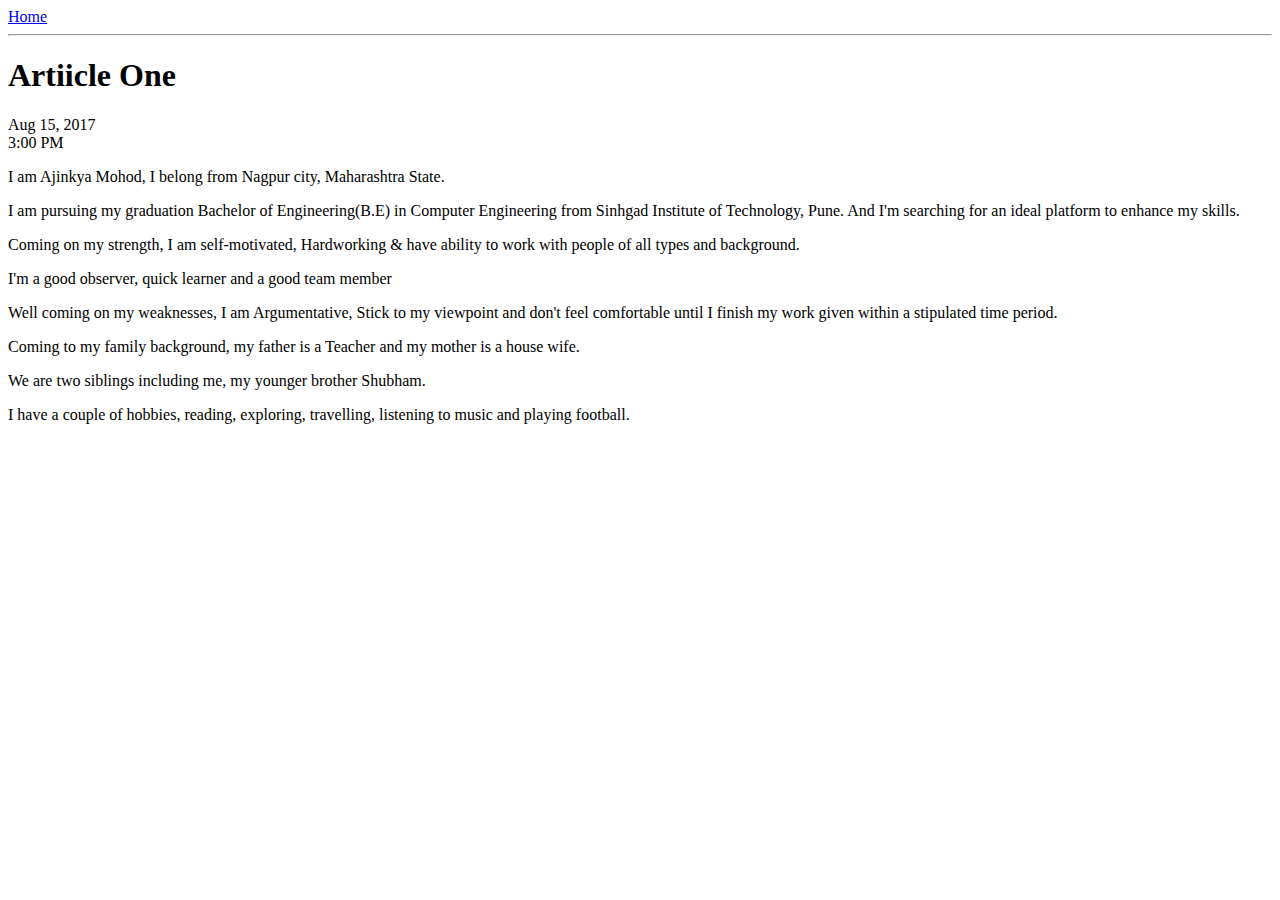
<file: ui/article-one.html>
<html>
    
<head>
    
    <title>
        Article One | Ajinkya Mohod
    </title>
</head>
<body>
    <div>
        <a href="/">Home</a>
    </div>
    <hr/>
    <h1>
        Artiicle One
    </h1>
    <div>
        Aug 15, 2017
    </div>
    <div>
        3:00 PM
    </div>
    <div>
        <p>
            I am Ajinkya Mohod, I belong from Nagpur city, Maharashtra State.
        <p>
            I am pursuing my graduation Bachelor of Engineering(B.E) in Computer Engineering from Sinhgad Institute of Technology, Pune.
            And I'm searching for an ideal platform to enhance my skills.
        </p>
        <p>
            Coming on my strength, I am self-motivated, Hardworking & have ability to work with people of all types and background.
        </p>
         <p>
            I'm a good observer, quick learner and a good team member
        </p>
        <p>
            Well coming on my weaknesses, I am Argumentative, Stick to my viewpoint and don't feel comfortable until I finish my work given within a stipulated time period.
        </p>
        <p>
            Coming to my family background, my father is a Teacher and my mother is a house wife.
        </p>        
        <p>
            We are two siblings including me, my younger brother Shubham.
        </p>
        <p>
            I have a couple of hobbies, reading, exploring, travelling, listening to music and playing football.
        </p>
    </div>
</body>
</html>
</file>
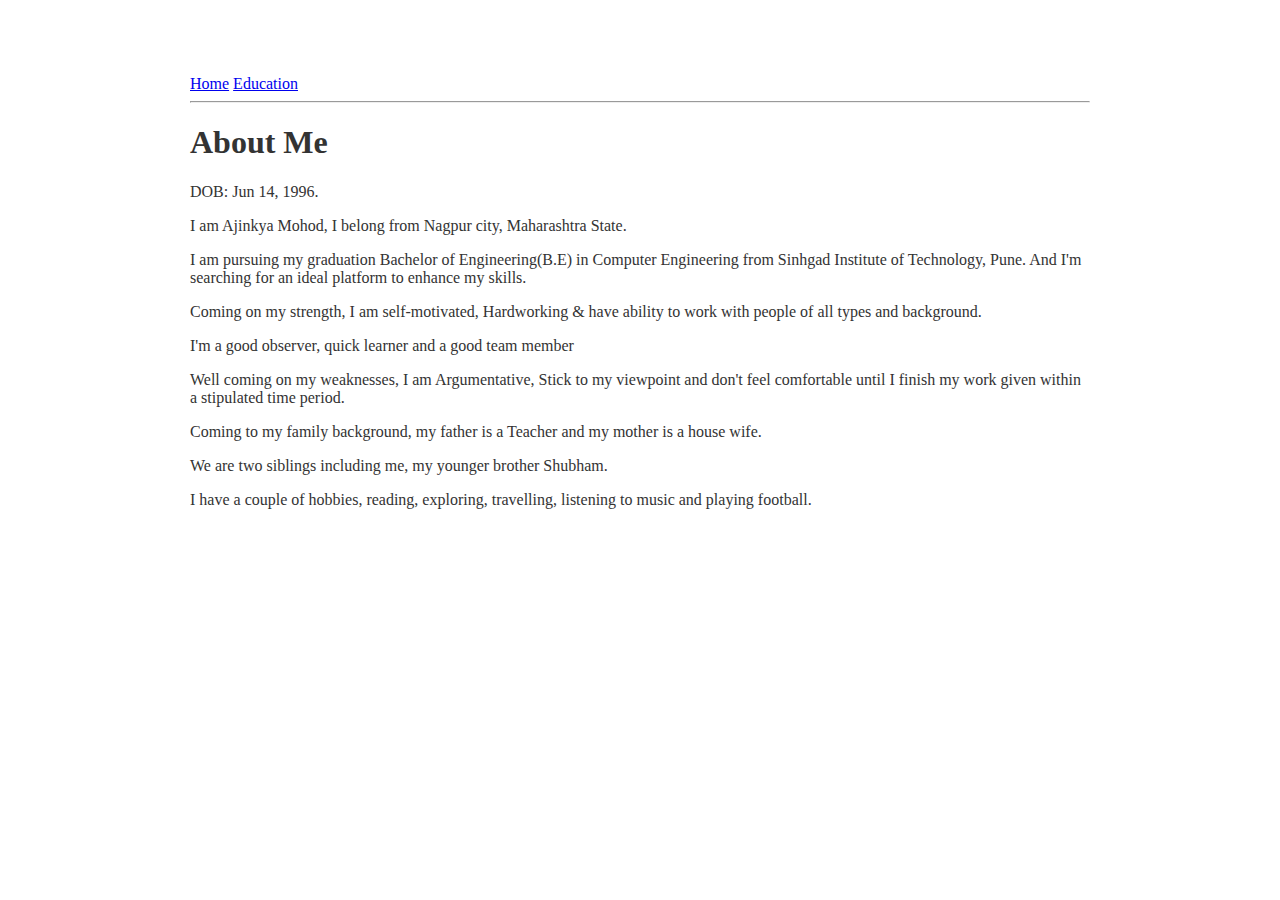
<file: ui/Bio.html>
<html>
    
<head>
    
    <title>
        Biography | Ajinkya Mohod
    </title>
    <meta name="viewport" content="width=device-width, inital-scale=1"/>
    <link href="/ui/style.css" rel="stylesheet" />
</head>
<body>
    <div class="container">
        <div>
            <a href="/">Home</a>
            <a href="/Education">Education</a>
        </div>
        <hr/>
        <h1>
            About Me
        </h1>
        <div>
            DOB: Jun 14, 1996.
        </div>
        <div>
            <p>
                I am Ajinkya Mohod, I belong from Nagpur city, Maharashtra State.
            <p>
                I am pursuing my graduation Bachelor of Engineering(B.E) in Computer Engineering from Sinhgad Institute of Technology, Pune.
                And I'm searching for an ideal platform to enhance my skills.
            </p>
            <p>
                Coming on my strength, I am self-motivated, Hardworking & have ability to work with people of all types and background.
            </p>
             <p>
                I'm a good observer, quick learner and a good team member
            </p>
            <p>
                Well coming on my weaknesses, I am Argumentative, Stick to my viewpoint and don't feel comfortable until I finish my work given within a stipulated time period.
            </p>
            <p>
                Coming to my family background, my father is a Teacher and my mother is a house wife.
            </p>        
            <p>
                We are two siblings including me, my younger brother Shubham.
            </p>
            <p>
                I have a couple of hobbies, reading, exploring, travelling, listening to music and playing football.
            </p>
        </div>
    </div>    
</body>
</html>
</file>
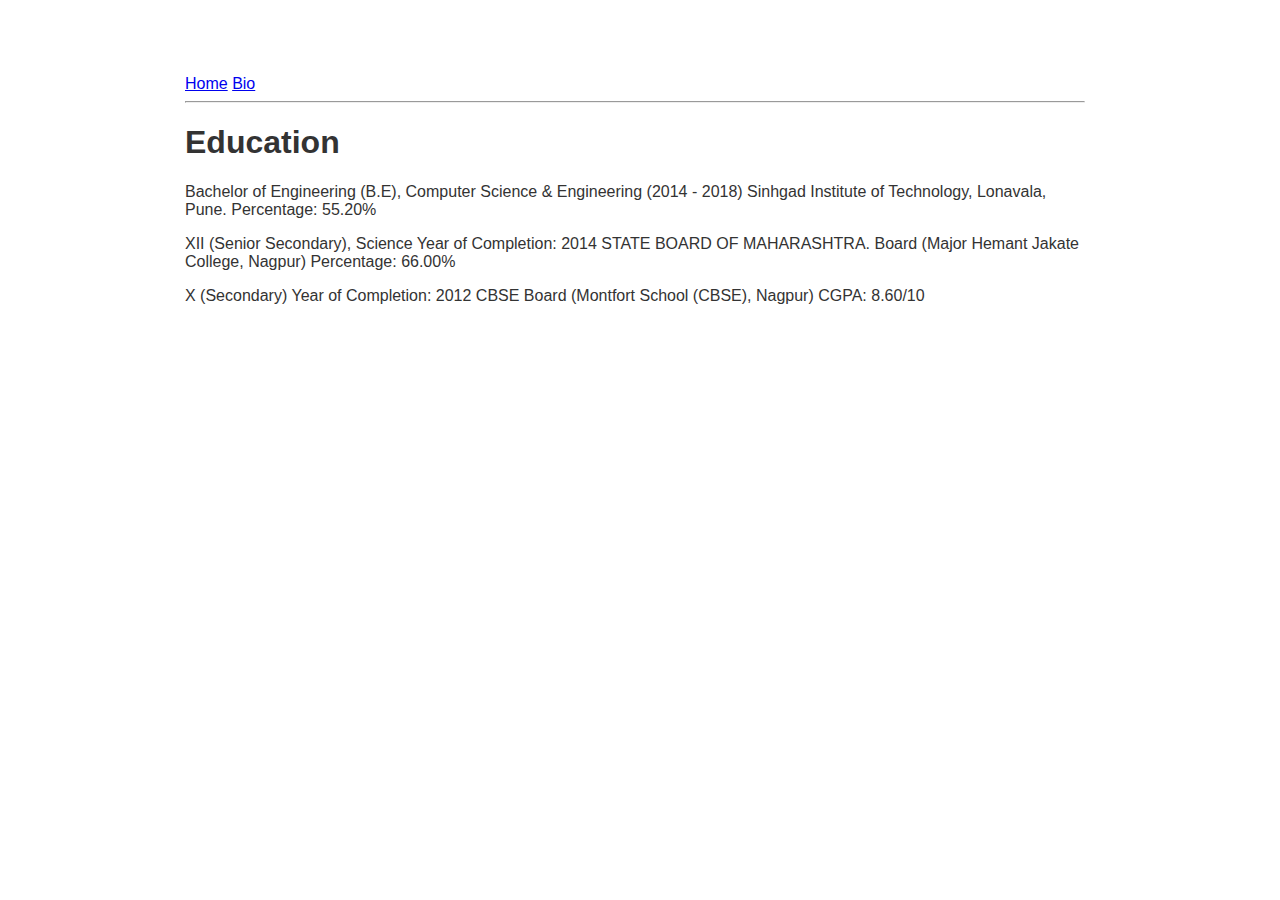
<file: ui/Education.html>
<html>
    <head>
        <title>
            Education | Ajinkya Mohod
        </title>
        <meta name="viewport" content="width=device-width, inital-scale=1"/>
        <link href="/ui/style.css" rel="stylesheet" />
    </head>
    <body>
            <div class="contendor">
                <div>
                    <a href='/'>Home</a>
                    <a href='/Bio'>Bio</a>
                </div>
                <hr/>
                <h1>
                    Education
                </h1>
                <p>
                  Bachelor of Engineering (B.E), Computer Science & Engineering (2014 - 2018)
                  Sinhgad Institute of Technology, Lonavala, Pune.
                  Percentage: 55.20%
                </p>
                <p>
                XII (Senior Secondary), Science
                Year of Completion: 2014
                STATE BOARD OF MAHARASHTRA. Board (Major Hemant Jakate
                College, Nagpur)
                Percentage: 66.00%
                </p>
                <p>
                X (Secondary)
                Year of Completion: 2012
                CBSE Board (Montfort School (CBSE), Nagpur)
                CGPA: 8.60/10
                </p>
            </div>
    </body>
    
</html>
</file>
<file: ui/style.css>
body {
    font-family: sans-serif;
    margin-top: 75px;
}

.center {
    text-align: center;
}

.text-big {
    font-size: 350%;
}

.bold {
    font-weight: 700;
}

.img-medium {
    height: 200px;
}
.container{
    max-width: 900px;
    margin: 0 auto;
    font-family: san-serif;
    color: #333333;
    padding-right: 10px;
    padding-left: 10px;
}
.contendor{
    font-family: sans-serif;
    max-width: 900px;
    color: #333333;
    margin: 0 auto;
    padding-left: 10px;
    padding-right: 20;
}
</file>
